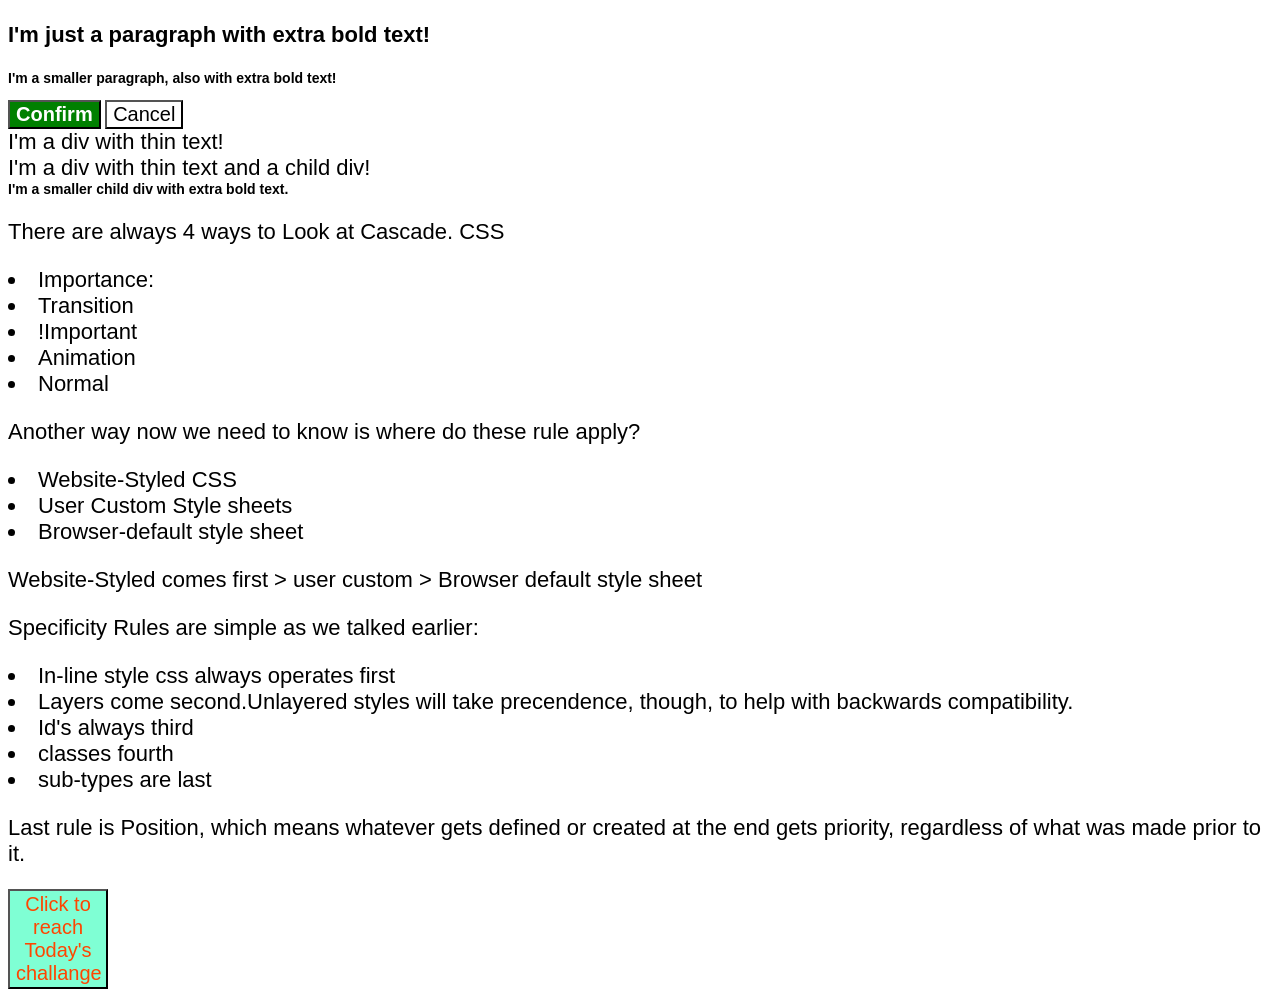
<file: index.html>
<!doctype html>
<html lang="en">
  <head>
    <meta charset="UTF-8" />
    <meta http-equiv="X-UA-Compatible" content="IE=edge" />
    <meta name="viewport" content="width=device-width, initial-scale=1.0" />
    <title>Fix the Cascade</title>
    <link rel="stylesheet" href="global.css" />
  </head>
  <body>
    <p class="para">I'm just a paragraph with extra bold text!</p>
    <p class="para small-para">
      I'm a smaller paragraph, also with extra bold text!
    </p>

    <button id="confirm-button" class="button confirm">Confirm</button>
    <button id="cancel-button" class="button cancel">Cancel</button>

    <div class="text">I'm a div with thin text!</div>
    <div class="text">
      I'm a div with thin text and a child div!
      <div class="text child">
        I'm a smaller child div with extra bold text.
      </div>
    <p>There are always 4 ways to Look at Cascade. CSS
      <li>Importance:</li>
      <li>Transition</li>
      <li>!Important</li>
      <li>Animation</li>
      <li>Normal</li>
    </p>

    <p>Another way now we need to know is where do these rule apply?
      <li>Website-Styled CSS</li>
      <li>User Custom Style sheets</li>
      <li>Browser-default style sheet</li>
      <p>Website-Styled comes first > user custom > Browser default style sheet</p>
    </p>

    <p>Specificity Rules are simple as we talked earlier:
      <li>In-line style css always operates first</li>
      <li>Layers come second.Unlayered styles will take precendence, 
        though, to help with backwards compatibility.</li>
      <li>Id's always third</li>
      <li>classes fourth</li>
      <li>sub-types are last</li>
    </p>
    
    <p>Last rule is Position, which means whatever gets defined
      or created at the end gets priority, regardless of what was made
      prior to it.
    </p>

    <button id="next-button" class="button next">
      <a href="Sunday/life.html">Click to reach Today's challange</a>
    </button>
  
  </body>
</html>
</file>
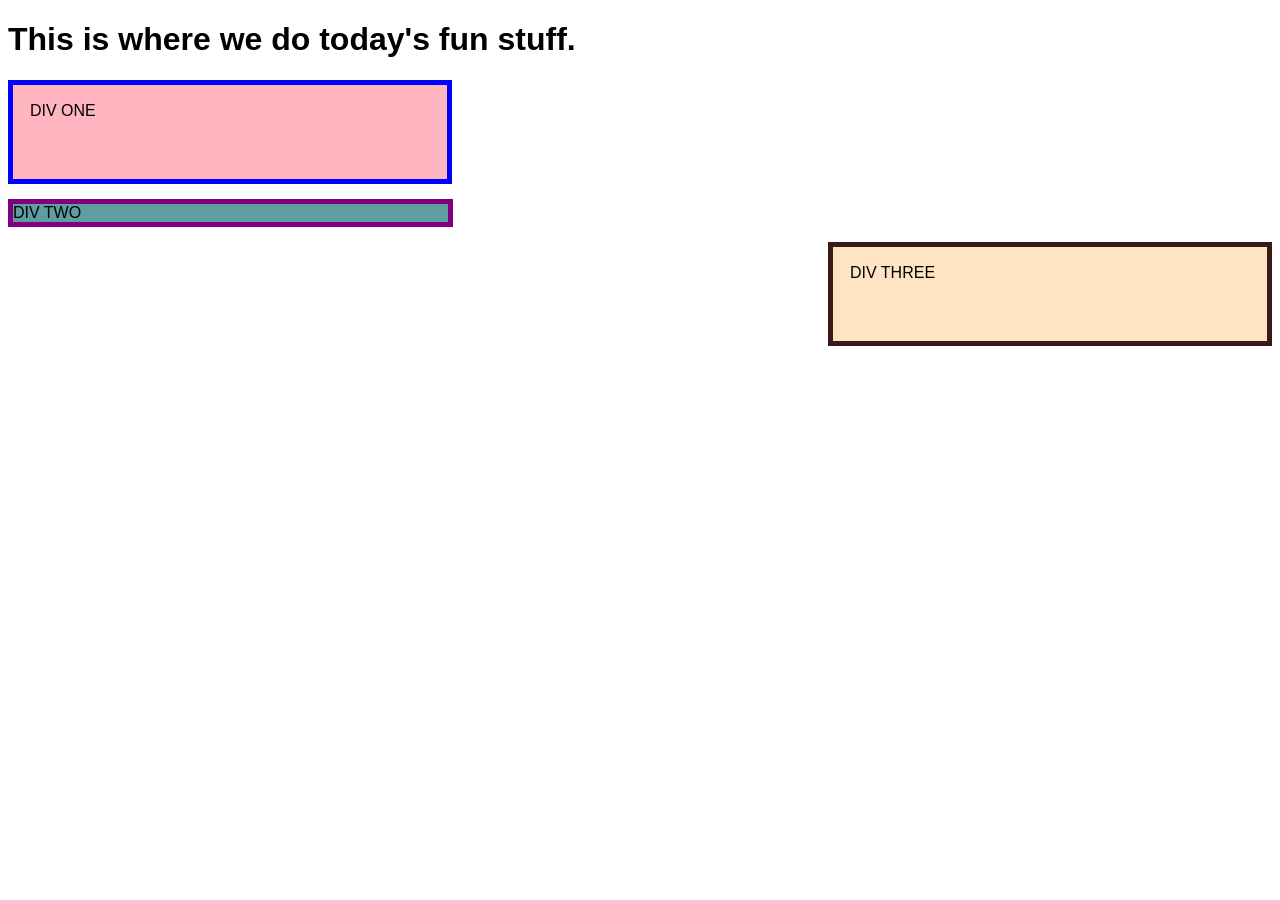
<file: Sunday/life.html>
<!doctype html>
<html lang="en">
  <head>
    <meta charset="UTF-8" />
    <meta name="viewport" content="width=device-width, initial-scale=1.0" />
    <title>Sunday & Odin Projects</title>
    <link rel="stylesheet" href="../global.css" />
  </head>
  <body>
    <h1>This is where we do today's fun stuff.</h1>
    <div class="one">DIV ONE</div>

    <div class="two">DIV TWO</div>
    <div class="three">DIV THREE</div>
  </body>
</html>
</file>
<file: global.css>
body {
  font-family: Arial, Helvetica, sans-serif;
}

.para {
  font-size: 22px;
  font-weight: 800;
}

.para.small-para {
  color: hsl(0, 0%, 0%);
  font-weight: 800;
}

.small-para {
  font-size: 14px;
}

#confirm-button,
.confirm {
  background: green;
  color: white;
  font-weight: bold;
}

#cancel-button,
.button {
  background-color: rgb(255, 255, 255);
  color: rgb(0, 0, 0);
  font-size: 20px;
}

.text.child {
  color: rgb(0, 0, 0);
  font-weight: 800;
  font-size: 14px;
}

.text {
  color: rgb(0, 0, 0);
  font-size: 22px;
  font-weight: 100;
}

#next-button,
.next {
  background-color: aquamarine;
  text-align: center;
  box-sizing: border-box;
  width: 100px;
  height: 100px;
}

#next-button a {
  color: orangered;
  text-decoration: none;
}

.one {
  background-color: lightpink;
  border: 5px solid blue;
  box-sizing: content-box;
  width: 400px;
  height: 60px;
  padding: 17px;
  margin-bottom: 15px;
}

.two {
  background-color: cadetblue;
  border: 5px solid purple;
  box-sizing: content-box;
  width: 435px;
  margin-bottom: 15px;
}

.three {
  background-color: bisque;
  border: 5px solid rgb(58, 25, 25);
  width: 400px;
  height: 60px;
  margin-left: auto;
  padding: 17px;
}
</file>
